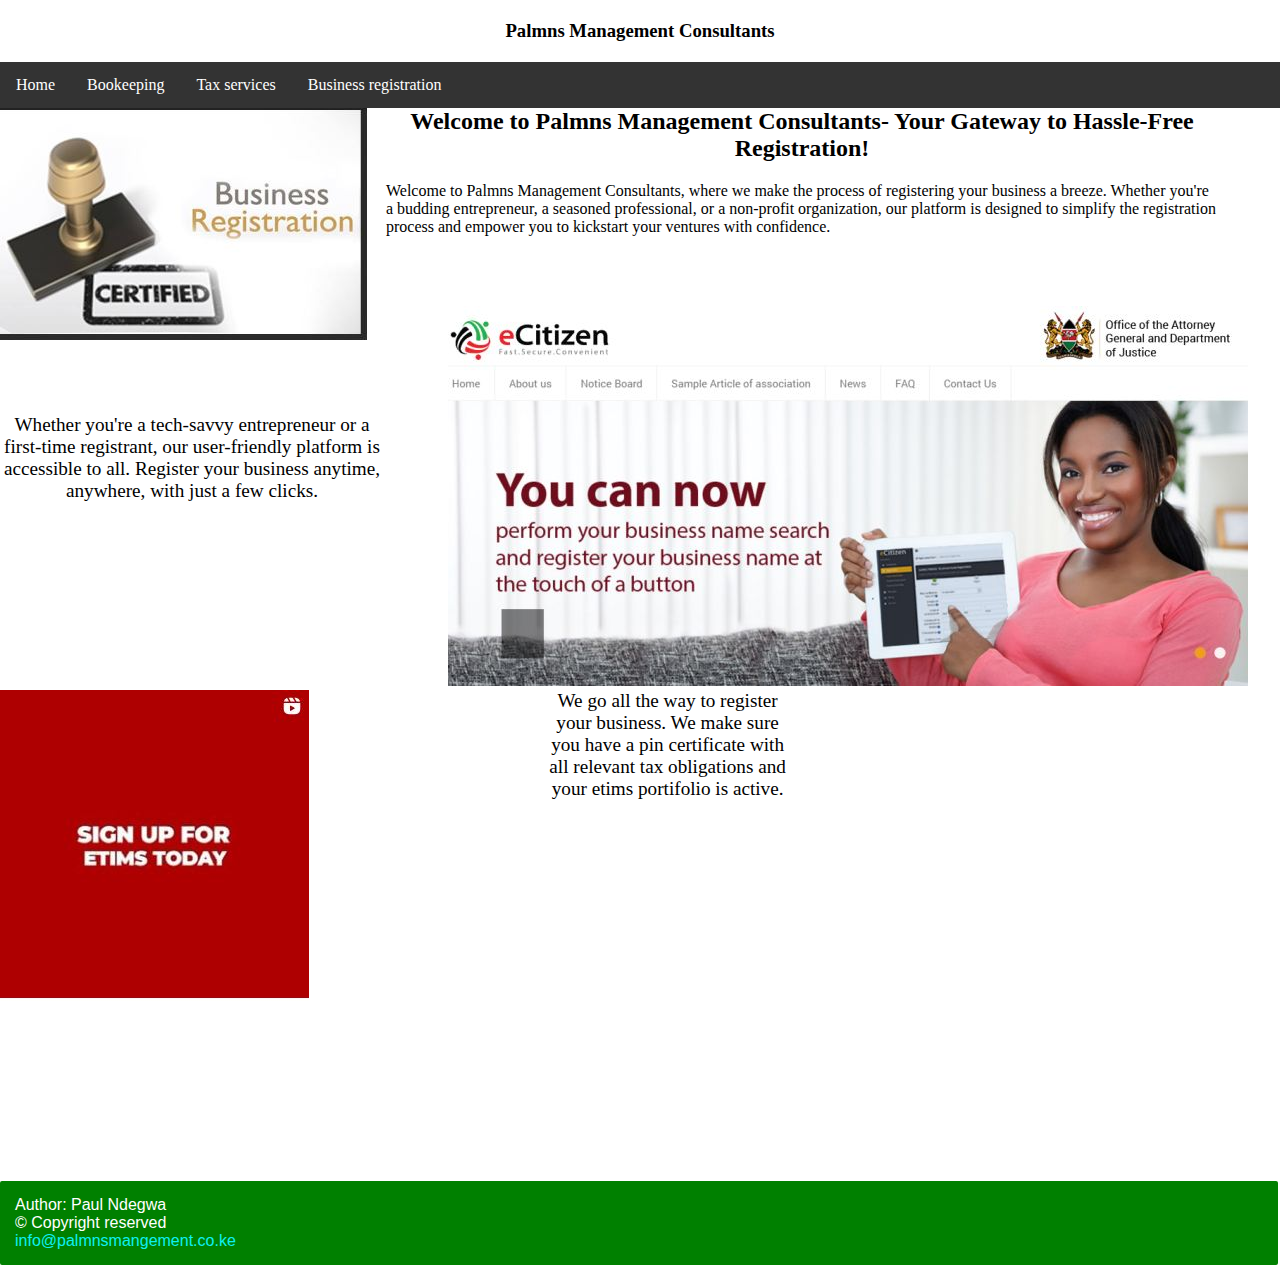
<file: project/HTML/index.html>
<!DOCTYPE html>
<html lang="en">
<head>
    <meta charset="UTF-8">
    <meta name="viewport" content="width=device-width, initial-scale=1.0">
    <link rel="stylesheet" type="text/css" href="/project/CSS/palmnshome.css">

    <title>Document</title>
</head>

<body>
    <header>
        <div class="heading">
            <h3>Palmns Management Consultants </h3>
        </div>
        <NAV >
            <UL>
                
                <li><a href="PALMNS MANAGEMENT HOME.html">Home</a></li>
                    <li><a href="bookkeeping.html">Bookeeping</a></li>
                    <li><a href="Tax services.html">Tax services</a></li>
                    <li><a href="index.html">Business registration</a></li>
                
            </UL>
        </NAV>
        
                </header>
                <main>
                    <div class="businessreg">
                <img src="/project/IMAGES/business reg.JPG">
            </div>
            <div class="businessreg01">
                <h2>Welcome to Palmns Management Consultants- Your Gateway to Hassle-Free Registration!</h2>
                <p>Welcome to Palmns Management Consultants, where we make the process of registering your business a breeze. Whether you're a budding entrepreneur, a seasoned professional, or a non-profit organization, our platform is designed to simplify the registration process and empower you to kickstart your ventures with confidence.</p>
            </div>
            <div class="ecitizen">
                <img src="/project/IMAGES/ecitizen.jpg">
            </div>
            <div class="ecitizen01">
                <p>Whether you're a tech-savvy entrepreneur or a first-time registrant, our user-friendly platform is accessible to all. Register your business anytime, anywhere, with just a few clicks.</p>
            </div>
            <div class="etims">
                <div class="etims">
                    <img src="/project/IMAGES/etims.JPG">
            </div>
            <div class="etims01">
                <p>We go all the way to register your business. We make sure you have a pin certificate with all relevant tax obligations and your etims portifolio is active.</p>
            </div>

            <footer class="footer2">
                <p>Author: Paul Ndegwa</p>
                &copy; Copyright reserved <br>
                <a class="email" href="mailto:info@palmnsmangement.co.ke">info@palmnsmangement.co.ke</a>
            </footer>

                </main>
</file>
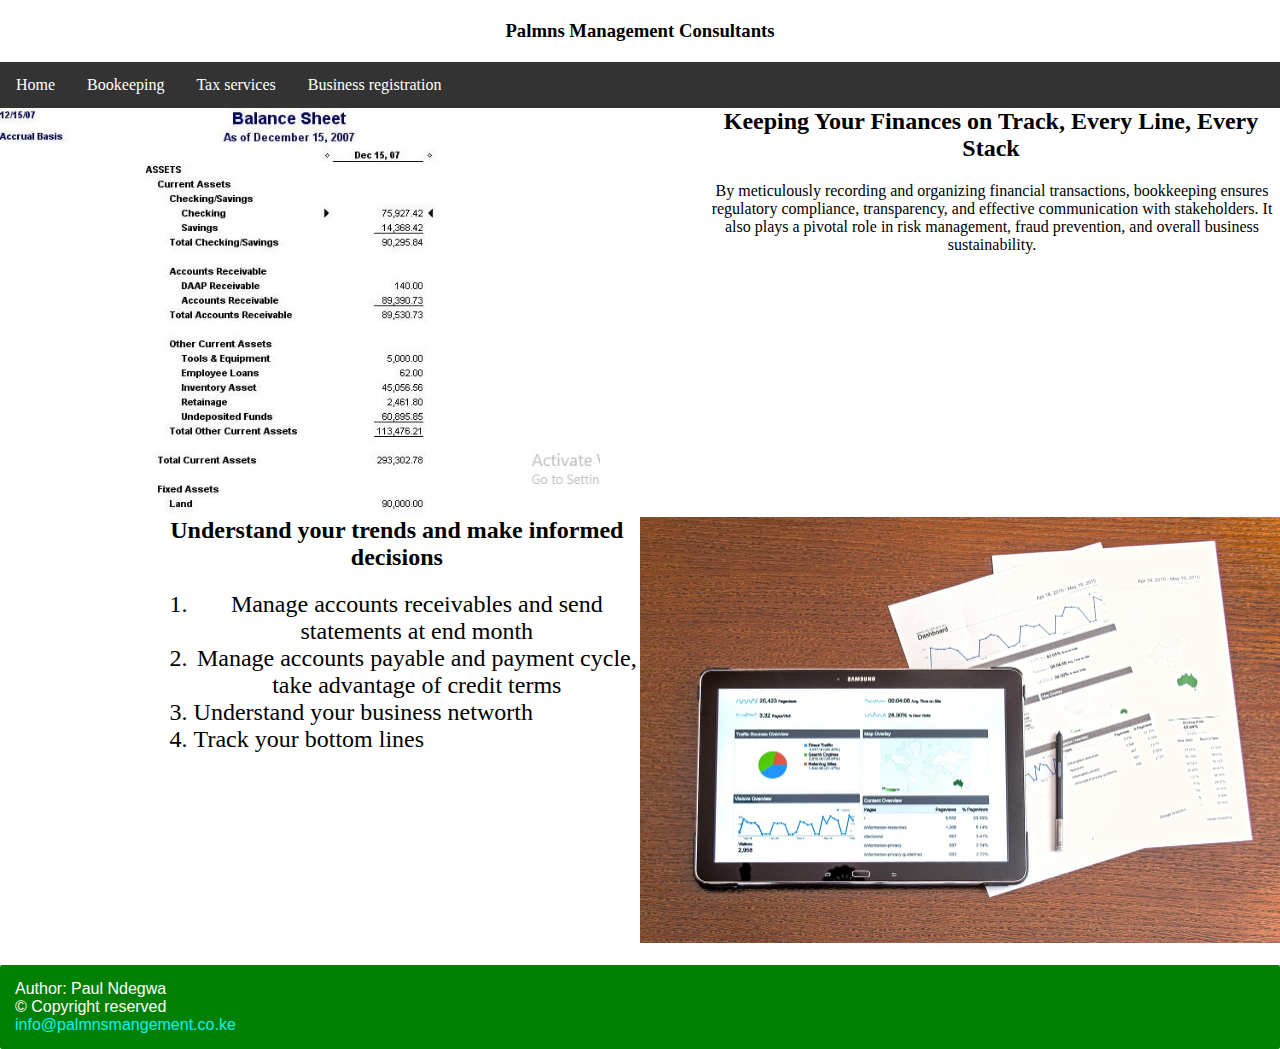
<file: project/HTML/bookkeeping.html>
<!DOCTYPE html>
<html lang="en">
<head>
    <meta charset="UTF-8">
    <meta name="viewport" content="width=device-width, initial-scale=1.0">
    <link rel="stylesheet" type="text/css" href="/project/CSS/palmnshome.css">

    <title>Document</title>
</head>

<body>
    <header>
        <div class="heading">
            <h3>Palmns Management Consultants </h3>
        </div>
        <NAV >
            <UL>
                
                <li><a href="PALMNS MANAGEMENT HOME.html">Home</a></li>
                    <li><a href="bookkeeping.html">Bookeeping</a></li>
                    <li><a href="Tax services.html">Tax services</a></li>
                    <li><a href="index.html">Business registration</a></li>
                
            </UL>
        </NAV>
        
                </header>
                <div class="main">
                    <!-- Balance -->
                    <section class="balance">
                        <DIV CLASS="balance-sheet">
                            <img src="/project/IMAGES/BALANCE SHEET.JPG"style="float: left;
                            width: 600px; margin-right: 10px;">   
                        </DIV>
                        <div class="sheet">
                            <h2 style="text-align: center;margin-right: 2px;">Keeping Your Finances on Track,
                                Every Line, Every Stack</h2>
                                <p style="text-align: center;">By meticulously recording and organizing financial transactions,
                                    bookkeeping ensures regulatory compliance, transparency,
                                     and effective communication with stakeholders.
                                      It also plays a pivotal role in risk management,
                                       fraud prevention, and overall business sustainability. </p>
   
                        </div>
                    </section>

<!--analytical-->                   
                    <section class="analytical">
                        <div class="analysis">
                            <img src="/project/IMAGES/modern BOOKEEPING.jpg">
                        </div>
                        <div class="paul">
                            <h2>Understand your trends and make informed decisions</h2>
                            <ol>
                                <li>Manage accounts receivables and send statements at end month</li>
                                <li>Manage accounts payable and payment cycle, take advantage of credit terms</li>
                                <li>Understand your business networth</li>
                                <li>Track your bottom lines</li>
                            </ol>
    
                        </div>
                    </section>
<footer class="footer1">
    <p>Author: Paul Ndegwa</p>
    &copy; Copyright reserved <br>
    <a class="email" href="mailto:info@palmnsmangement.co.ke">info@palmnsmangement.co.ke</a>
</footer>
                    

        </html>
</file>
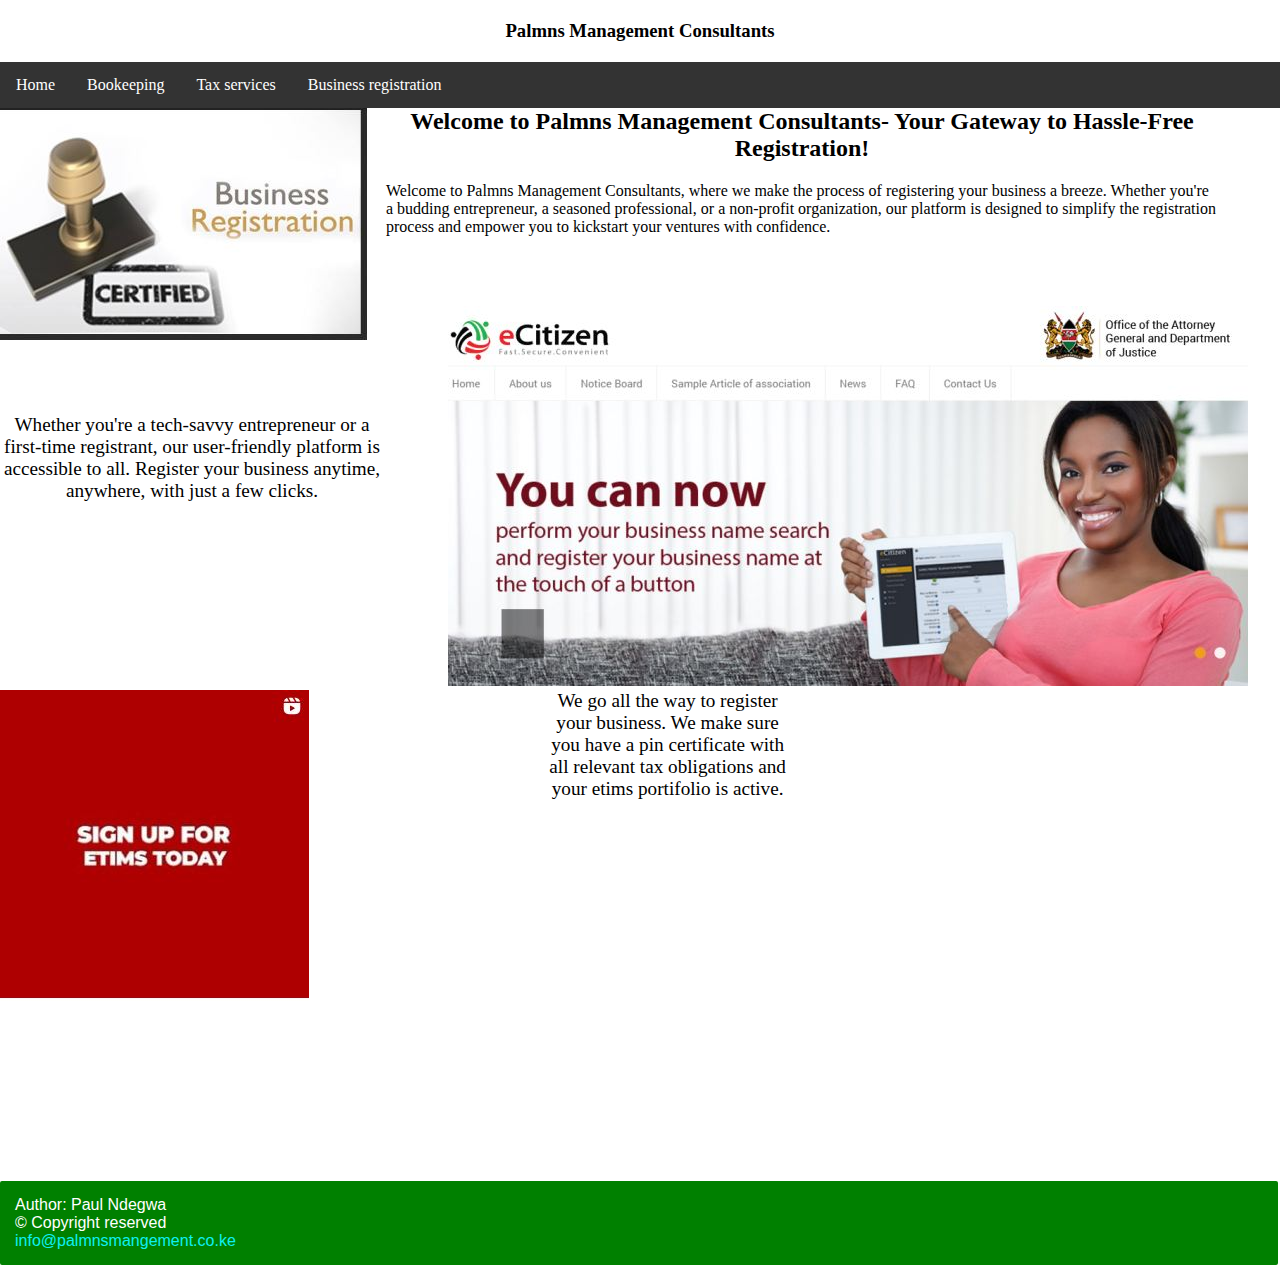
<file: project/HTML/business registration.html>
<!DOCTYPE html>
<html lang="en">
<head>
    <meta charset="UTF-8">
    <meta name="viewport" content="width=device-width, initial-scale=1.0">
    <link rel="stylesheet" type="text/css" href="/project/CSS/palmnshome.css">

    <title>Document</title>
</head>

<body>
    <header>
        <div class="heading">
            <h3>Palmns Management Consultants </h3>
        </div>
        <NAV >
            <UL>
                
                <li><a href="PALMNS MANAGEMENT HOME.html">Home</a></li>
                    <li><a href="bookkeeping.html">Bookeeping</a></li>
                    <li><a href="Tax services.html">Tax services</a></li>
                    <li><a href="business registration.html">Business registration</a></li>
                
            </UL>
        </NAV>
        
                </header>
                <main>
                    <div class="businessreg">
                <img src="/project/IMAGES/business reg.JPG">
            </div>
            <div class="businessreg01">
                <h2>Welcome to Palmns Management Consultants- Your Gateway to Hassle-Free Registration!</h2>
                <p>Welcome to Palmns Management Consultants, where we make the process of registering your business a breeze. Whether you're a budding entrepreneur, a seasoned professional, or a non-profit organization, our platform is designed to simplify the registration process and empower you to kickstart your ventures with confidence.</p>
            </div>
            <div class="ecitizen">
                <img src="/project/IMAGES/ecitizen.jpg">
            </div>
            <div class="ecitizen01">
                <p>Whether you're a tech-savvy entrepreneur or a first-time registrant, our user-friendly platform is accessible to all. Register your business anytime, anywhere, with just a few clicks.</p>
            </div>
            <div class="etims">
                <div class="etims">
                    <img src="/project/IMAGES/etims.JPG">
            </div>
            <div class="etims01">
                <p>We go all the way to register your business. We make sure you have a pin certificate with all relevant tax obligations and your etims portifolio is active.</p>
            </div>

            <footer class="footer2">
                <p>Author: Paul Ndegwa</p>
                &copy; Copyright reserved <br>
                <a class="email" href="mailto:info@palmnsmangement.co.ke">info@palmnsmangement.co.ke</a>
            </footer>

                </main>
</file>
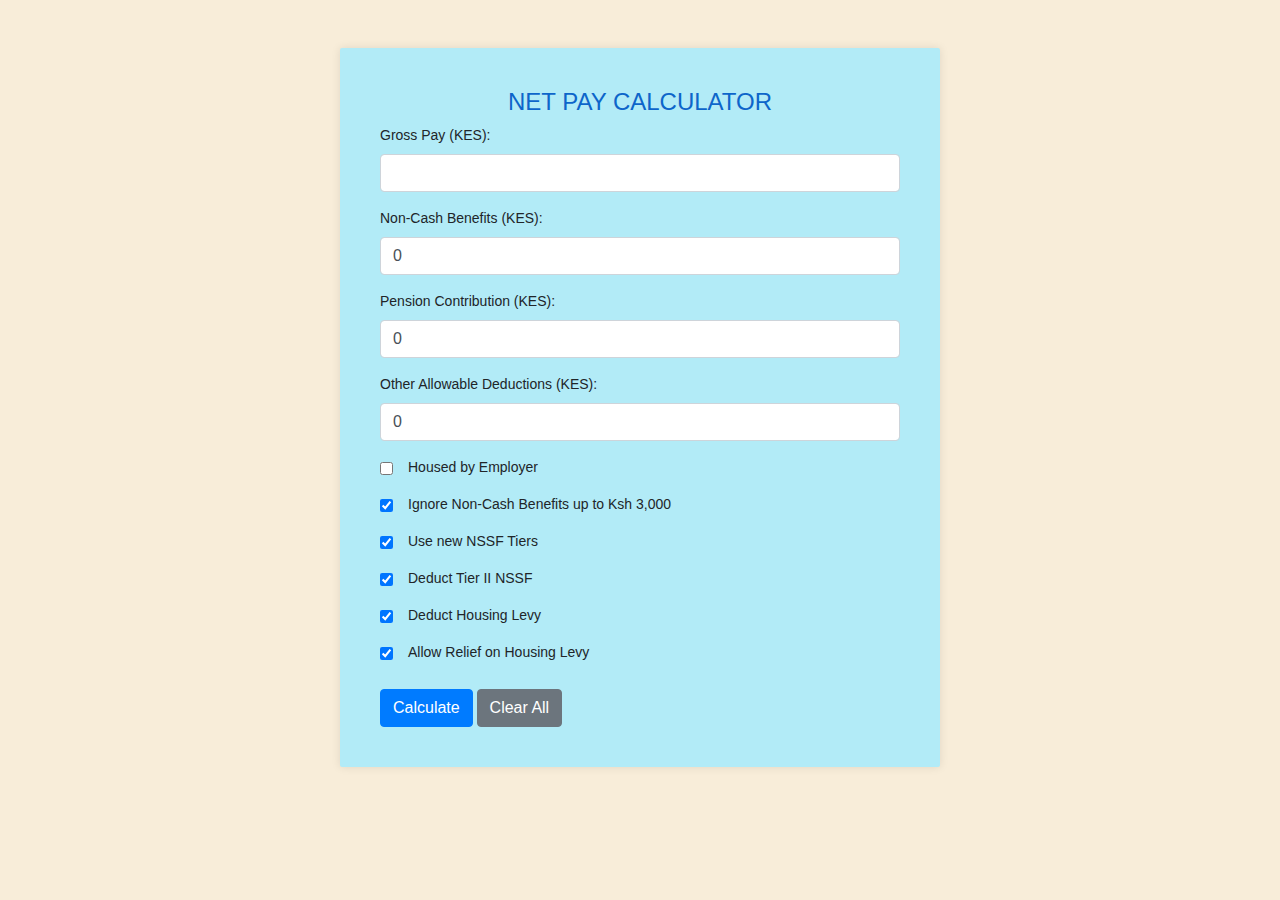
<file: project/HTML/calculator.html>
<!DOCTYPE html>
<html lang="en">
  <head>
    <meta charset="UTF-8" />
    <meta name="viewport" content="width=device-width, initial-scale=1.0" />
    <title>NET PAY Calculator</title>
    <link
      href="https://stackpath.bootstrapcdn.com/bootstrap/4.5.2/css/bootstrap.min.css"
      rel="stylesheet"
    />
    <style>
      body {
        font-family: Arial, sans-serif;
        margin: 0;
        padding: 0;
        box-sizing: border-box;
        font-size: 14px;
        background-color: rgb(248, 237, 217);
      }
      .container {
        max-width: 600px;
        margin: auto;
        padding: 40px;
        background-color: #b2ebf7;
        box-shadow: 0 0 10px rgba(0, 0, 0, 0.1);
        border-radius: 2px;
      }
      .info h2 {
        margin-top: 20px;
      }
      .form-group {
        margin-bottom: 1rem;
      }
      .form-check {
        margin-bottom: 1rem;
      }
      .form-check-label {
        margin-left: 0.5rem;
      }
      .btn {
        margin-top: 10px;
      }
      .text-center{
        color: rgb(13, 101, 202);
        font-family:'Trebuchet MS', 'Lucida Sans Unicode', 'Lucida Grande', 'Lucida Sans', Arial, sans-serif;
        font-size: 50x;
      }
    </style>
  </head>
  <body>
    <div class="container mt-5">
      <h4 class="text-center">NET PAY CALCULATOR <br /></h4>
      <form id="tax-form" class="mt-2">
        <div class="form-group">
          <label for="gross-pay">Gross Pay (KES):</label>
          <input
            type="number"
            class="form-control"
            id="gross-pay"
            name="gross-pay"
            required
          />
        </div>
        <div class="form-group">
          <label for="non-cash-benefits">Non-Cash Benefits (KES):</label>
          <input
            type="number"
            class="form-control"
            id="non-cash-benefits"
            name="non-cash-benefits"
            value="0"
          />
        </div>
        <div class="form-group">
          <label for="pension-contribution">Pension Contribution (KES):</label>
          <input
            type="number"
            class="form-control"
            id="pension-contribution"
            name="pension-contribution"
            value="0"
          />
        </div>
        <div class="form-group">
          <label for="other-allowable-deductions"
            >Other Allowable Deductions (KES):</label
          >
          <input
            type="number"
            class="form-control"
            id="other-allowable-deductions"
            name="other-allowable-deductions"
            value="0"
          />
        </div>
        <div class="form-check">
          <input
            type="checkbox"
            class="form-check-input"
            id="housed-by-employer"
            name="housed-by-employer"
          />
          <label class="form-check-label" for="housed-by-employer"
            >Housed by Employer</label
          >
        </div>
        <div class="form-check">
          <input
            type="checkbox"
            class="form-check-input"
            id="ignore-non-cash-benefits"
            name="ignore-non-cash-benefits"
            checked
          />
          <label class="form-check-label" for="ignore-non-cash-benefits"
            >Ignore Non-Cash Benefits up to Ksh 3,000</label
          >
        </div>
        <div class="form-check">
          <input
            type="checkbox"
            class="form-check-input"
            id="use-new-nssf-tiers"
            name="use-new-nssf-tiers"
            checked
          />
          <label class="form-check-label" for="use-new-nssf-tiers"
            >Use new NSSF Tiers</label
          >
        </div>
        <div class="form-check">
          <input
            type="checkbox"
            class="form-check-input"
            id="deduct-tier-2-nssf"
            name="deduct-tier-2-nssf"
            checked
          />
          <label class="form-check-label" for="deduct-tier-2-nssf"
            >Deduct Tier II NSSF</label
          >
        </div>
        <div class="form-check">
          <input
            type="checkbox"
            class="form-check-input"
            id="deduct-housing-levy"
            name="deduct-housing-levy"
            checked
          />
          <label class="form-check-label" for="deduct-housing-levy"
            >Deduct Housing Levy</label
          >
        </div>
        <div class="form-check">
          <input
            type="checkbox"
            class="form-check-input"
            id="allow-relief-on-housing-levy"
            name="allow-relief-on-housing-levy"
            checked
          />
          <label class="form-check-label" for="allow-relief-on-housing-levy"
            >Allow Relief on Housing Levy</label
          >
        </div>
        <button type="button" class="btn btn-primary" onclick="calculateTax()">
          Calculate
        </button>
        <button type="reset" class="btn btn-secondary">Clear All</button>
      </form>
    </div>

<script>
function calculateTax() {
    const grossPay = parseFloat(document.getElementById("gross-pay").value);
    const pensionContribution = parseFloat(document.getElementById("pension-contribution").value) || 0;
    const passContribution = parseFloat(document.getElementById("pension-contribution").value) || 0;

    // Save the value to local storage
    localStorage.setItem("contribution", passContribution);

    const otherAllowableDeductions = parseFloat(document.getElementById("other-allowable-deductions").value) || 0;
    const useNewNssfTiers = document.getElementById("use-new-nssf-tiers").checked;
    const deductTier2Nssf = document.getElementById("deduct-tier-2-nssf").checked;
    const deductHousingLevy = document.getElementById("deduct-housing-levy").checked;
    const allowReliefOnHousingLevy = document.getElementById("allow-relief-on-housing-levy").checked;

    // Calculate NSSF contributions
    let nssfTier1 = 0;
    let nssfTier2 = 0;
    if (useNewNssfTiers) {
      nssfTier1 = Math.min(grossPay, 7000) * 0.06;
      nssfTier1 = Math.min(nssfTier1, 420);
      if (deductTier2Nssf) {
        nssfTier2 = Math.min(Math.max(grossPay - 7000, 0), 36000) * 0.06;
        nssfTier2 = Math.min(nssfTier2, 1740);
      }
    } else {
      nssfTier1 = Math.min(grossPay, 6000) * 0.06;
      if (deductTier2Nssf) {
        nssfTier2 = Math.min(Math.max(grossPay - 6000, 0), 18000) * 0.06;
      }
    }

    // Calculate NHIF contributions
    let nhifDeduction = calculateNHIF(grossPay);

    // Calculate Housing Levy
    let housingLevyDeduction = 0;
    if (deductHousingLevy) {
      housingLevyDeduction = grossPay * 0.015;
    }

    // Calculate maximum allowable pension contribution
    const maxPensionContribution = Math.min(20000, grossPay * 0.3);
    const actualPensionContribution = pensionContribution + nssfTier1 + nssfTier2;
    const adjustedPensionContribution = Math.min(actualPensionContribution, maxPensionContribution);

    // Calculate PAYE
    let allowableDeductions = adjustedPensionContribution + otherAllowableDeductions;
    let taxableIncome = grossPay - allowableDeductions;
    let paye = calculatePAYE(taxableIncome);

    // Apply reliefs
    const personalRelief = 2400;
    const insuranceRelief = nhifDeduction * 0.15; // Monthly insurance relief (15% of NHIF)
    const ahlRelief = allowReliefOnHousingLevy ? housingLevyDeduction * 0.15 : 0; // Monthly Affordable Housing Relief (15% of Housing Levy)
    paye = Math.max(paye - personalRelief - insuranceRelief - ahlRelief, 0);

    // Calculate net pay
    const totalDeductions = nhifDeduction + housingLevyDeduction + paye + actualPensionContribution;
    const netPay = grossPay - totalDeductions;

    // Construct results object with formatted numbers
    const result = {
      grossPay: grossPay.toLocaleString(undefined, {minimumFractionDigits: 2, maximumFractionDigits: 2}),
      paye: paye.toLocaleString(undefined, {minimumFractionDigits: 2, maximumFractionDigits: 2}),
      nssfTier1: nssfTier1.toLocaleString(undefined, {minimumFractionDigits: 2, maximumFractionDigits: 2}),
      nssfTier2: nssfTier2.toLocaleString(undefined, {minimumFractionDigits: 2, maximumFractionDigits: 2}),
      nhifDeduction: nhifDeduction.toLocaleString(undefined, {minimumFractionDigits: 2, maximumFractionDigits: 2}),
      housingLevyDeduction: housingLevyDeduction.toLocaleString(undefined, {minimumFractionDigits: 2, maximumFractionDigits: 2}),
      pensionContribution: adjustedPensionContribution.toLocaleString(undefined, {minimumFractionDigits: 2, maximumFractionDigits: 2}),
      totalDeductions: totalDeductions.toLocaleString(undefined, {minimumFractionDigits: 2, maximumFractionDigits: 2}),
      netPay: netPay.toLocaleString(undefined, {minimumFractionDigits: 2, maximumFractionDigits: 2}),
      allowableDeductions: allowableDeductions.toLocaleString(undefined, {minimumFractionDigits: 2, maximumFractionDigits: 2}),
      taxableIncome: taxableIncome.toLocaleString(undefined, {minimumFractionDigits: 2, maximumFractionDigits: 2}),
      personalRelief: personalRelief.toLocaleString(undefined, {minimumFractionDigits: 2, maximumFractionDigits: 2}),
      insuranceRelief: insuranceRelief.toLocaleString(undefined, {minimumFractionDigits: 2, maximumFractionDigits: 2}),
      ahlRelief: ahlRelief.toLocaleString(undefined, {minimumFractionDigits: 2, maximumFractionDigits: 2}),
    };

    // Navigate to results page and pass result object
    localStorage.setItem("taxCalculationResult", JSON.stringify(result));
    window.open("result.html");
}

window.onload = calculateTax;

function calculatePAYE(taxableIncome) {
    let paye = 0;
    if (taxableIncome <= 24000) {
        paye = taxableIncome * 0.1;
    } else if (taxableIncome <= 32333) {
        paye = 24000 * 0.1 + (taxableIncome - 24000) * 0.25;
    } else if (taxableIncome <= 500000) {
        paye = 24000 * 0.1 + (32333 - 24000) * 0.25 + (taxableIncome - 32333) * 0.3;
    } else if (taxableIncome <= 800000) {
        paye = 24000 * 0.1 + (32333 - 24000) * 0.25 + (500000 - 32334) * 0.3 + (taxableIncome - 500000) * 0.325;
    } else {
        paye = 24000 * 0.1 + (32333 - 24000) * 0.25 + (500000 - 32334) * 0.3 + (800000 - 500001) * 0.325 + (taxableIncome - 800000) * 0.35;
    }
    return paye;
}

function calculateNHIF(salary) {
    if (salary <= 5999) return 150;
    if (salary <= 7999) return 300;
    if (salary <= 11999) return 400;
    if (salary <= 14999) return 500;
    if (salary <= 19999) return 600;
    if (salary <= 24999) return 750;
    if (salary <= 29999) return 850;
    if (salary <= 34999) return 900;
    if (salary <= 39999) return 950;
    if (salary <= 44999) return 1000;
    if (salary <= 49999) return 1100;
    if (salary <= 59999) return 1200;
    if (salary <= 69999) return 1300;
    if (salary <= 79999) return 1400;
    if (salary <= 89999) return 1500;
    if (salary <= 99999) return 1600;
    return 1700;
}
</script>

<script src="https://code.jquery.com/jquery-3.5.1.slim.min.js"></script>
<script src="https://cdn.jsdelivr.net/npm/@popperjs/core@2.5.4/dist/umd/popper.min.js"></script>
<script src="https://stackpath.bootstrapcdn.com/bootstrap/4.5.2/js/bootstrap.min.js"></script>
  </body>
</html>
</file>
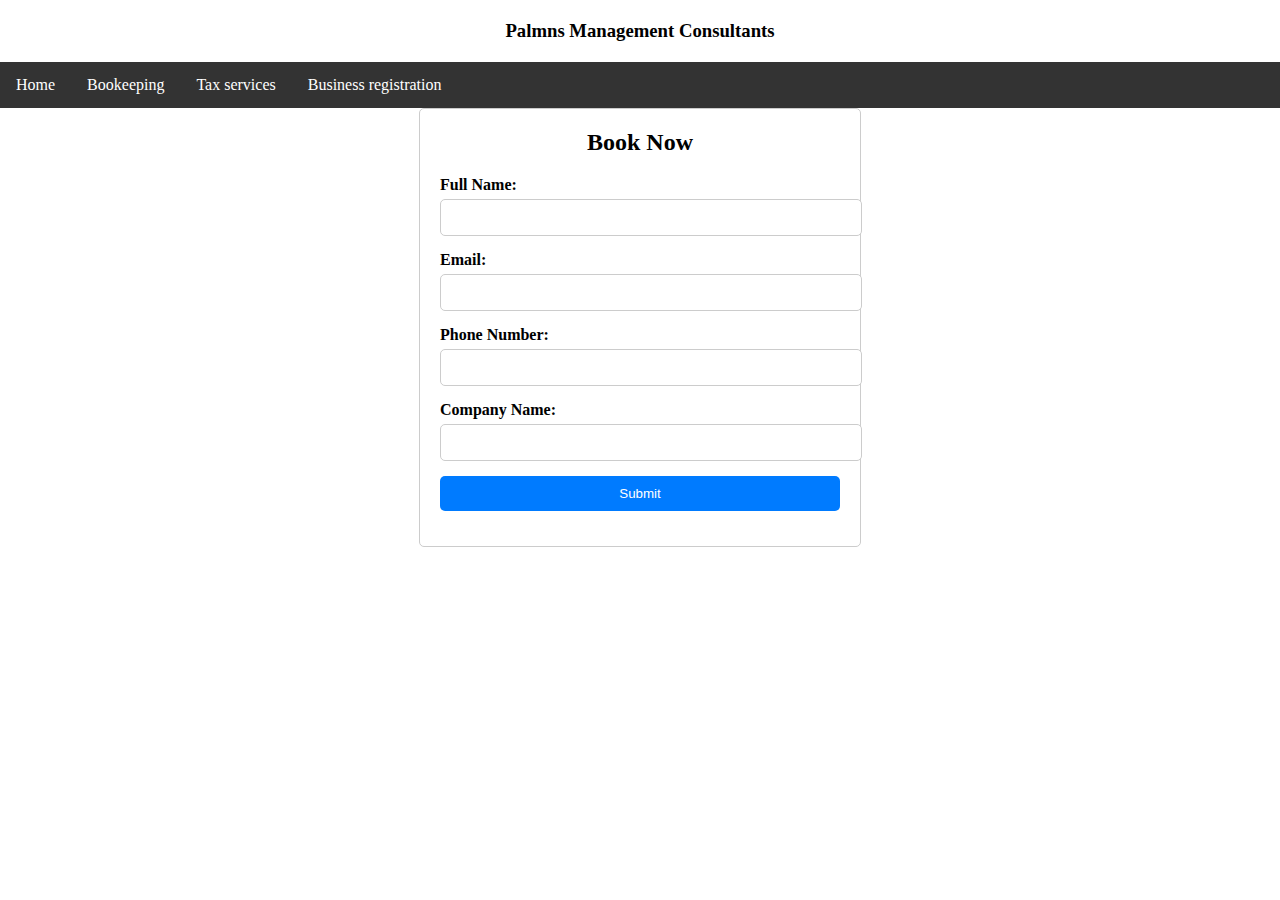
<file: project/HTML/registrationform.html>
<!DOCTYPE html>
<HTML>

<head>
    <meta charset="UTF-8">
    <meta name="viewport" content="width=device-width, initial-scale=1.0">
    <Title>Palmns Management Home</Title>
    <link rel="stylesheet" type="text/css" href="/project/CSS/palmnshome.css">

</head>

<body>
    <header>
        <div class="heading">
            <h3>Palmns Management Consultants </h3>
        </div>
        <NAV>
            <UL>

                <li><a href="PALMNS MANAGEMENT HOME.html">Home</a></li>
                <li><a href="bookkeeping.html">Bookeeping</a></li>
                <li><a href="Tax services.html">Tax services</a></li>
                <li><a href="index.html">Business registration</a></li>

            </UL>
        </NAV>

    </header>


<body>

<div class="registration-container">
  <h2>Book Now</h2>
  <form action="#" method="post">
    <div class="form-group">
      <label for="fullname">Full Name:</label>
      <input type="text" id="fullname" name="fullname" required>
    </div>
    <div class="form-group">
      <label for="email">Email:</label>
      <input type="email" id="email" name="email" required>
    </div>
    <div class="form-group">
      <label for="phone">Phone Number:</label>
      <input type="tel" id="phone" name="phone" required>
    </div>
    <div class="form-group">
      <label for="company">Company Name:</label>
      <input type="text" id="company" name="company" required>
    </div>
    <div class="form-group">
      <button type="submit">Submit</button>
    </div>
  </form>
</div>

</body>
</html>
</file>
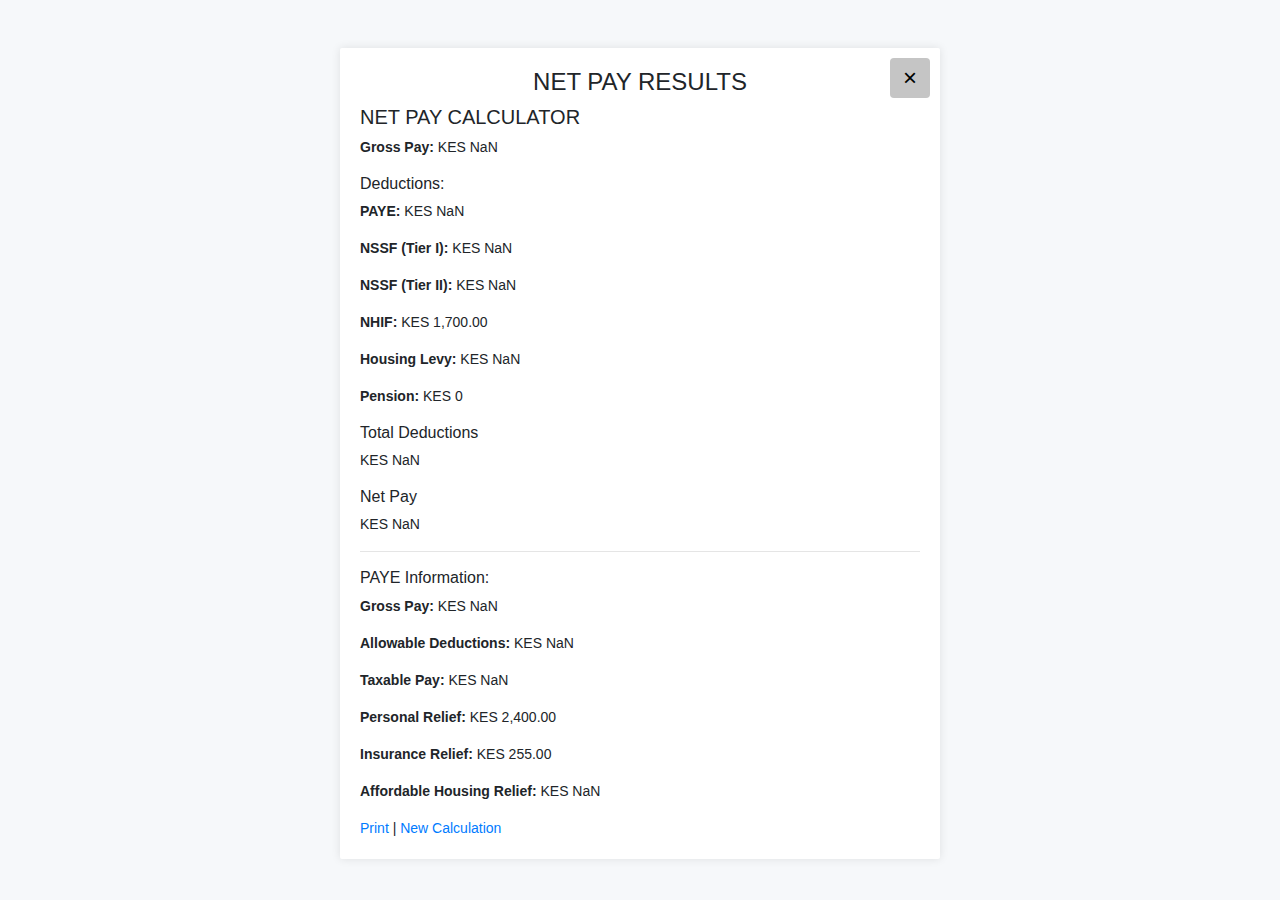
<file: project/HTML/result.html>
<!DOCTYPE html>
<html lang="en">
  <head>
    <meta charset="UTF-8" />
    <meta name="viewport" content="width=device-width, initial-scale=1.0" />
    <title>NET PAY Result</title>
    <link href="https://stackpath.bootstrapcdn.com/bootstrap/4.5.2/css/bootstrap.min.css" rel="stylesheet" />
    <style>
      body {
        font-family: Arial, sans-serif;
        margin: 0;
        padding: 0;
        box-sizing: border-box;
        font-size: 14px;
        background-color: #f6f8fa;
      }
      .container {
        max-width: 600px;
        margin: auto;
        padding: 20px;
        background-color: #fff;
        box-shadow: 0 0 10px rgba(0, 0, 0, 0.1);
        border-radius: 2px;
        position: relative;
      }
      .close-btn {
        position: absolute;
        top: 10px;
        right: 10px;
        border-radius: 4px;
        width: 40px;
        height: 40px;
        background:  rgb(197, 197, 197);
        border: none;
        font-size: 24px;
        cursor: pointer;
      }
      .info h2 {
        margin-top: 20px;
      }
    </style>
  </head>
  <body>
    <div class="container mt-5" id="resultContainer">
      <button class="close-btn" onclick="goBack()">×</button>
      <h4 class="text-center">NET PAY RESULTS <br /></h4>
      <!-- Result content will be here -->
    </div>

    <script>
      document.addEventListener("DOMContentLoaded", () => {
        const result = JSON.parse(localStorage.getItem("taxCalculationResult"));
        const savedContribution = parseFloat(localStorage.getItem("contribution")) || 0;
        const resultContainer = document.getElementById("resultContainer");

        if (result) {
          resultContainer.innerHTML += `
            <h5>NET PAY CALCULATOR</h5>
            <p><strong>Gross Pay:</strong> KES ${result.grossPay || 'N/A'}</p>
            <h6>Deductions:</h6>
            <p><strong>PAYE:</strong> KES ${result.paye || 'N/A'}</p>
            <p><strong>NSSF (Tier I):</strong> KES ${result.nssfTier1 || 'N/A'}</p>
            <p><strong>NSSF (Tier II):</strong> KES ${result.nssfTier2 || 'N/A'}</p>
            <p><strong>NHIF:</strong> KES ${result.nhifDeduction || 'N/A'}</p>
            <p><strong>Housing Levy:</strong> KES ${result.housingLevyDeduction || 'N/A'}</p>
            <p><strong>Pension:</strong> KES ${savedContribution} </p>
            <h6>Total Deductions</h6>
            <p>KES ${result.totalDeductions || 'N/A'}</p>
            <h6>Net Pay</h6>
            <p>KES ${result.netPay || 'N/A'}</p>
            <hr>
            <h6>PAYE Information:</h6>
            <p><strong>Gross Pay:</strong> KES ${result.grossPay || 'N/A'}</p>
            <p><strong>Allowable Deductions:</strong> KES ${result.allowableDeductions || 'N/A'}</p>
            <p><strong>Taxable Pay:</strong> KES ${result.taxableIncome || 'N/A'}</p>
            <p><strong>Personal Relief:</strong> KES ${result.personalRelief || 'N/A'}</p>
            <p><strong>Insurance Relief:</strong> KES ${result.insuranceRelief || 'N/A'}</p>
            <p><strong>Affordable Housing Relief:</strong> KES ${result.ahlRelief || 'N/A'}</p>
            <a href="#" onclick="printResult()">Print</a> | <a href="calculator.html">New Calculation</a>
          `;
        } else {
          resultContainer.innerHTML += "<p>No result found. Please go back to the calculator and perform a new calculation.</p>";
        }
      });

      function goBack() {
        window.location.href = "calculator.html";
      }

      function printResult() {
        window.print();
      }
    </script>

    <script src="https://stackpath.bootstrapcdn.com/bootstrap/4.5.2/js/bootstrap.min.js"></script>
  </body>
</html>
</file>
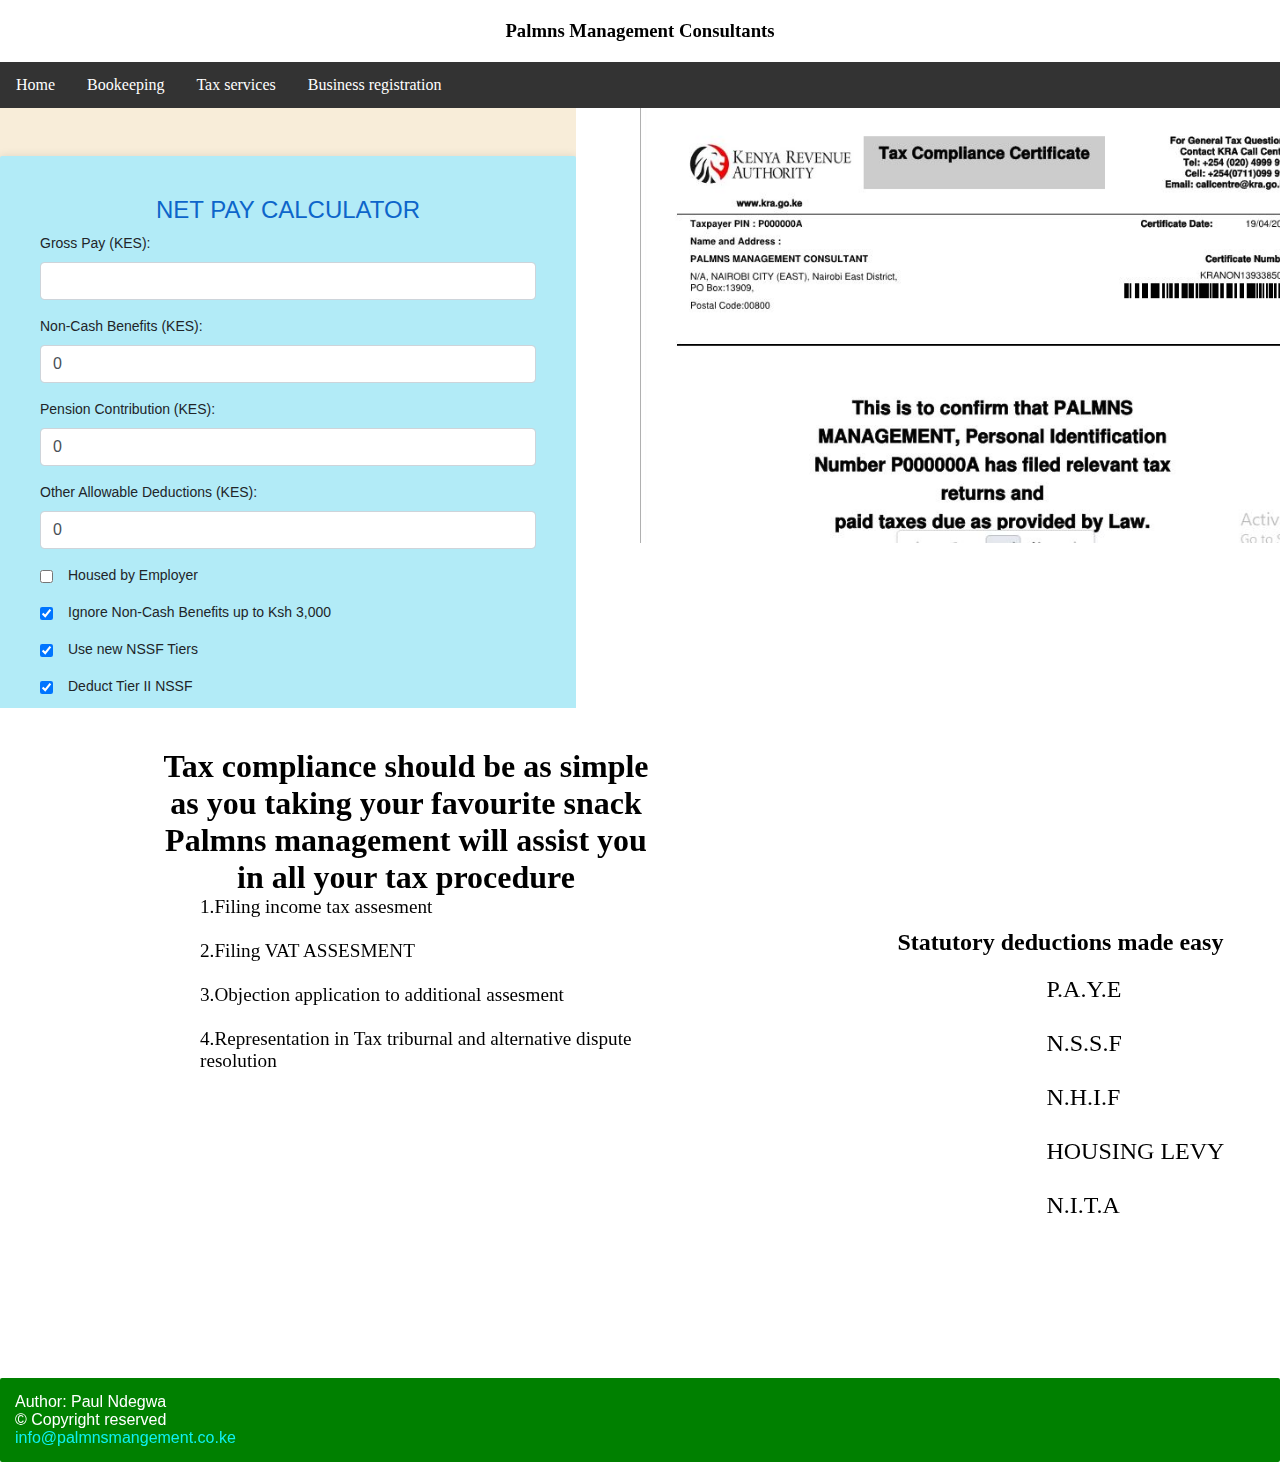
<file: project/HTML/Tax services.html>
<!DOCTYPE html>
<html lang="en">
<head>
    <meta charset="UTF-8">
    <meta name="viewport" content="width=device-width, initial-scale=1.0">
    <link rel="stylesheet" type="text/css" href="/project/CSS/palmnshome.css">

    <title>Document</title>
</head>

<body>
    <header>
        <div class="heading">
            <h3>Palmns Management Consultants </h3>
        </div>
        <NAV >
            <UL>
                
                <li><a href="PALMNS MANAGEMENT HOME.html">Home</a></li>
                    <li><a href="bookkeeping.html">Bookeeping</a></li>
                    <li><a href="Tax services.html">Tax services</a></li>
                    <li><a href="index.html">Business registration</a></li>
                
            </UL>
        </NAV>
        <main>
            <div class="payroll">
                <iframe src="calculator.html" width="90%" height="600px" style="border:none"; margin-top="60%;" display="block;"></iframe>
            </div>
            <div class="compliance">
                <img src="/project/IMAGES/COMPLIANCE CERT.JPG" style="width: 700px;">
            </div>
                <div class="compliance01"><br><br>
                    <p>Tax compliance should be as simple as you taking your favourite snack</p>
                    <P>Palmns management will assist you in all your tax procedure</P>
                    <ul>
                        <li>1.Filing income tax assesment</li></br></br>
                        <li>2.Filing VAT ASSESMENT</li></br></br>
                        <li>3.Objection application to additional assesment</li></br></br>
                        <li>4.Representation in Tax triburnal and alternative dispute resolution</li></br>
                    </ul>
                </div>
              <div class="payroll01">
                    <h2>Statutory deductions made easy</h2>
                    <ul>
                        <li>P.A.Y.E</li></br></br>
                        <li>N.S.S.F</li></br></br>
                        <li>N.H.I.F</li></br></br>
                        <li>HOUSING LEVY</li></br></br>
                        <li>N.I.T.A</li></br></br>
                    </ul>
                </div>


            </div>
            <footer class="footer">
                <p>Author: Paul Ndegwa</p>
                &copy; Copyright reserved <br>
                <a class="email" href="mailto:info@palmnsmangement.co.ke">info@palmnsmangement.co.ke</a>
            </footer>

        </main>
    
    
    
    </body>
    
    </HTML>
</file>
<file: project/CSS/palmnshome.css>
.heading {
   text-align: center;
   padding: 20px; 
   margin: 0 auto; 
   width: 50%; 
}

.heading h3 {
   margin: 0; /* Remove default margin for the heading */
}
nav {
   background-color: #3498db; /* Bluish background color */
}

ul {
   list-style-type: none;
   margin: 0;
   padding: 0;
   overflow: hidden;
   background-color: #333;
}
li {
   float: left;
}
li a {
   display: block;
   color: white;
   text-align: center;
   padding: 14px 16px;
   text-decoration: none;
}
li a:hover {
   background-color: #111;
}

/* Style for main content sections */
.parent-accountintro{
   height: 400px;
   
}
.child-accountintro01{
   float: left;
  
   width: 50%;
   margin-right: 2px;
   
   display:inline-block;

   
}
.child-accountintro02{

   float:right
 
   width: 50%;
   text-align: center;
   display :inline-block;
   font-size: xx-large;
   height: 400px;
}
.parent-community{
  height: 270px;
}
.child-community{
   float: right;
   display: inline-block;
   width: 50%;
   height: 270px;
  
}
.child-community01{
   float: left;
   display: inline-block;
   width:50%;
   text-align: center;
   font-size:larger;
   height: 270px;
}
.parent-Management{
   height: 400px;
   
}
.child-management{
   float: left;
   width: 600px;

}
.child-management01{
   display: inline-block;
   width: 50%;
   height: 300px;
}
.compliance{
   float: left;
   width: 48%;
   margin-right: 2px;

}
.compliance01{
   display: inline-block;
   width: 40%;
   margin-left: 150px;
}
.compliance01 p{
   font-size: xx-large;
   font-weight: 600;
   text-align: center;
   

}
.compliance01 ul{
   background-color: white;
   text-align: centre;
   text-decoration: dotted;
   font-size: larger;
   height: 350px;
   margin-left: 50px;
}
.payroll{
   float: left;
   width:50%

}
.payroll01{
   display: inline-block;
   text-align: centre;
   margin-left: 18%;
   
}
.payroll01 ul{
   background-color: white;
   text-align: centre;
   margin-left: 150px;
   font-size: x-large;
}
.businessreg{
   float: left;
   width: 30%;
   margin-right: 2px;
   margin-bottom: 70px;

}
.businessreg01{
   display: inline-block;
   width:65% ;
   margin-bottom: 70px;
}
.ecitizen{
   float: right;
   width: 65%;
   margin-left: 2px;
}
.ecitizen01{
   display: inline-block;
   font-size: larger;
   text-align: center;
   width: 30%;
   height: 200px;

}
.etims{
   float: left;
   width: 65%;
   margin-right: 2px;

  
}
.etims01{
   display: inline-block;
   font-size: larger;
   text-align: center;
   width: 30%;
   height: 200px;

  
}
/* Reset default margin and padding */
body, h2, p, label, input, button {
   margin: 0;
   padding: 0;
 }
 
 /* Style for the registration form */
 .registration-container {
   max-width: 400px;
   margin: 0 auto;
   padding: 20px;
   border: 1px solid #ccc;
   border-radius: 5px;
 }
 
 h2 {
   text-align: center;
   margin-bottom: 20px;
 }
 
 .form-group {
   margin-bottom: 15px;
 }
 
 label {
   display: block;
   font-weight: bold;
   margin-bottom: 5px;
 }
 
 input[type="text"],
 input[type="email"],
 input[type="tel"] {
   width: 100%;
   padding: 10px;
   border: 1px solid #ccc;
   border-radius: 5px;
 }
 
 button {
   width: 100%;
   padding: 10px;
   background-color: #007bff;
   color: #fff;
   border: none;
   border-radius: 5px;
   cursor: pointer;
 }
 
 button:hover {
   background-color: #0056b3;
 }
 


/* Style for the footer */


 .footer{
   padding: 15px;
   border-radius: 2px;
   width: 100% auto;
   height: 60px auto;
   color: white;
   background-color: green;
   margin-top: 10%;
   font-family:'Gill Sans', 'Gill Sans MT', Calibri, 'Trebuchet MS', sans-serif;

 }


 .footer1{
   padding: 15px;
   border-radius: 2px;
   width: 100% auto;
   height: 60px auto;
   color: white;
   background-color: green;
   margin-top: 35%;

   font-family:'Gill Sans', 'Gill Sans MT', Calibri, 'Trebuchet MS', sans-serif;
   }

   .footer2{
      padding: 15px;
      border-radius: 2px;
      width: 150%;
      height: 60px auto;
      color: white;
      background-color: green;
      margin-top: 35%;
      font-family:'Gill Sans', 'Gill Sans MT', Calibri, 'Trebuchet MS', sans-serif;
 }
 .html,
 .css,
 .javascript,
 .react {
   width: 50%;
   border-radius: 5px;
   margin: 14px;
   padding: 10px;
   border: 2px solid #CCC;
 }
/*balance*/
   
   
   .balance div{
      display: flex;
      flex-direction:row ;
      flex-wrap: wrap;
      display: inline-block;
   }
   .sheet{
      float:right;
      width: 45%;
      
   }
   /*analyical*/
   

   .analysis img{
      width: 50%;
      float: right;
   }
   .paul{
      width:38%;
      text-align: center;
      display: inline-block;
      float: right;

   }
   .paul ul{
      background-color: azure;
      
   }
   .paul li{
      font-size:x-large;
      text-decoration:dashed;


   }
   
.email {
   font-family:'Gill Sans', 'Gill Sans MT', Calibri, 'Trebuchet MS', sans-serif;
   color: #0ef0f0; 
   transition: color 0.3s ease;
   text-decoration: none; 
}

/* Hover state */
.email:hover {
   color: #cccce7; 
   text-decoration: underline; 
}

/* Active state */
.email:active {
   color: #cccce7; 
}

/* // //Pension Contribution
// let pensionContribution = pensionContribution + nssfTier1 + nssfTier2;(or 30%gross pay)
whenver i put gross pay as 120000 and pension as 20000, i get PAYE as 21210.35 and when i put the same values for arens calculator, their paye becomes 21858.35 a differnce of 648ksh ,and when the net pay is 73129.65 while for aren calculator it bcms 72481.65 also a difference of 648 now i was wondering where that difference was coming from help me out */
</file>
